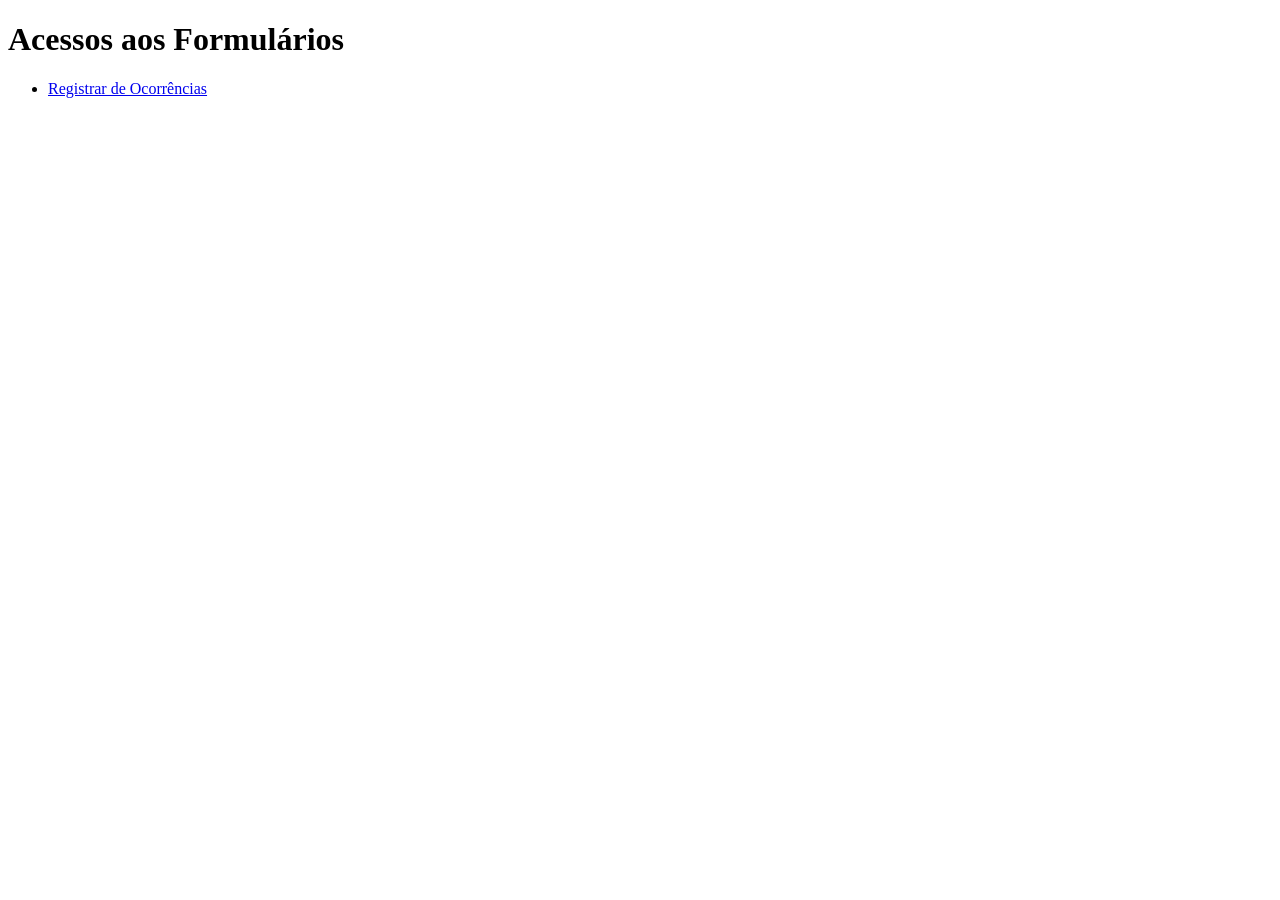
<file: index.html>
<!DOCTYPE html>
<html lang="pt-br">
    <head>
        <meta charset="UTF-8" />
        <title>Escola Estadual Apparecida Rahal - Início</title>
    </head>
    <body>
        <h1>Acessos aos Formulários</h1>
        <ul>
            <li><a href="pages/ocorrencias/ocorrencias.html">Registrar de Ocorrências</a></li>
        </ul>
    </body>
</html>
</file>
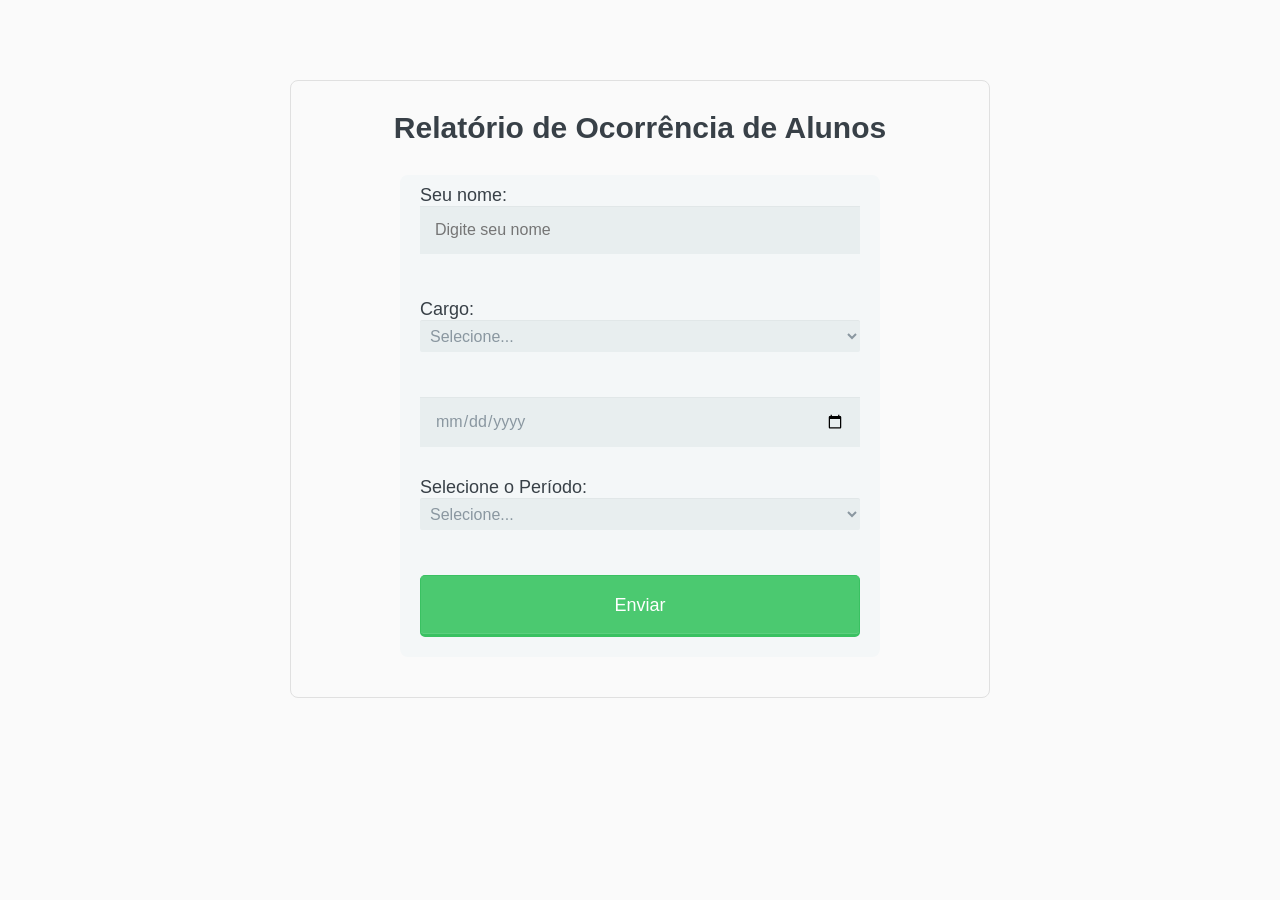
<file: pages/chamada/index.html>
<!DOCTYPE html>
<html lang="pt-BR">
<head>
  <meta charset="UTF-8">
  <title>Relatório de Ocorrências de Alunos</title>
  <!-- Importa o CSS -->
  <link rel="stylesheet" href="style.css">
</head>
<body>
  <h1>Relatório de Ocorrência de Alunos</h1>
  <form id="formTurma">
    <!-- Nome -->
    <div class="form-group">
      <label for="nome">Seu nome:</label>
      <input type="text" id="nome" name="nome" required placeholder="Digite seu nome">
    </div>

    <!-- Cargo -->
    <div class="form-group">
      <label for="funcao">Cargo:</label>
      <select id="funcao" name="funcao" required>
        <option value="">Selecione...</option>
        <option value="professor">Professor</option>
        <option value="agente">Agente de Organização</option>
        <option value="coordenador">Coordenador</option>
        <option value="vice-diretor">Vice-Diretor</option>
        <option value="diretor">Diretor</option>
      </select>
    </div>

    <!-- Data da Chamada -->
    <label for="dataChamada">
      <input type="date" id="dataChamada" name="dataChamada" required>
    </label>

    <!-- Período -->
    <div class="form-group">
      <label for="periodo">Selecione o Período:</label>
      <select id="periodo" name="periodo" required>
        <option value="">Selecione...</option>
        <option value="manha">Manhã</option>
        <option value="tarde">Tarde</option>
        <option value="noite">Noite</option>
      </select>
    </div>

    <!-- Turmas -->
    <div class="form-group hidden" id="turmaGroup">
      <label for="turma">Turma:</label>
      <select id="turma" name="turma" required>
        <option value="">Selecione...</option>
      </select>
    </div>

    <!-- Lista de alunos -->
    <div class="form-group hidden" id="alunosGroup">
      <label>Alunos:</label>
      <div class="alunos" id="listaAlunos"></div>
    </div>

    <button type="submit">Enviar</button>
  </form>

  <pre id="resultado"></pre>

  <!-- Importa o JavaScript -->
  <script src="script.js"></script>
</body>
</html>
</file>
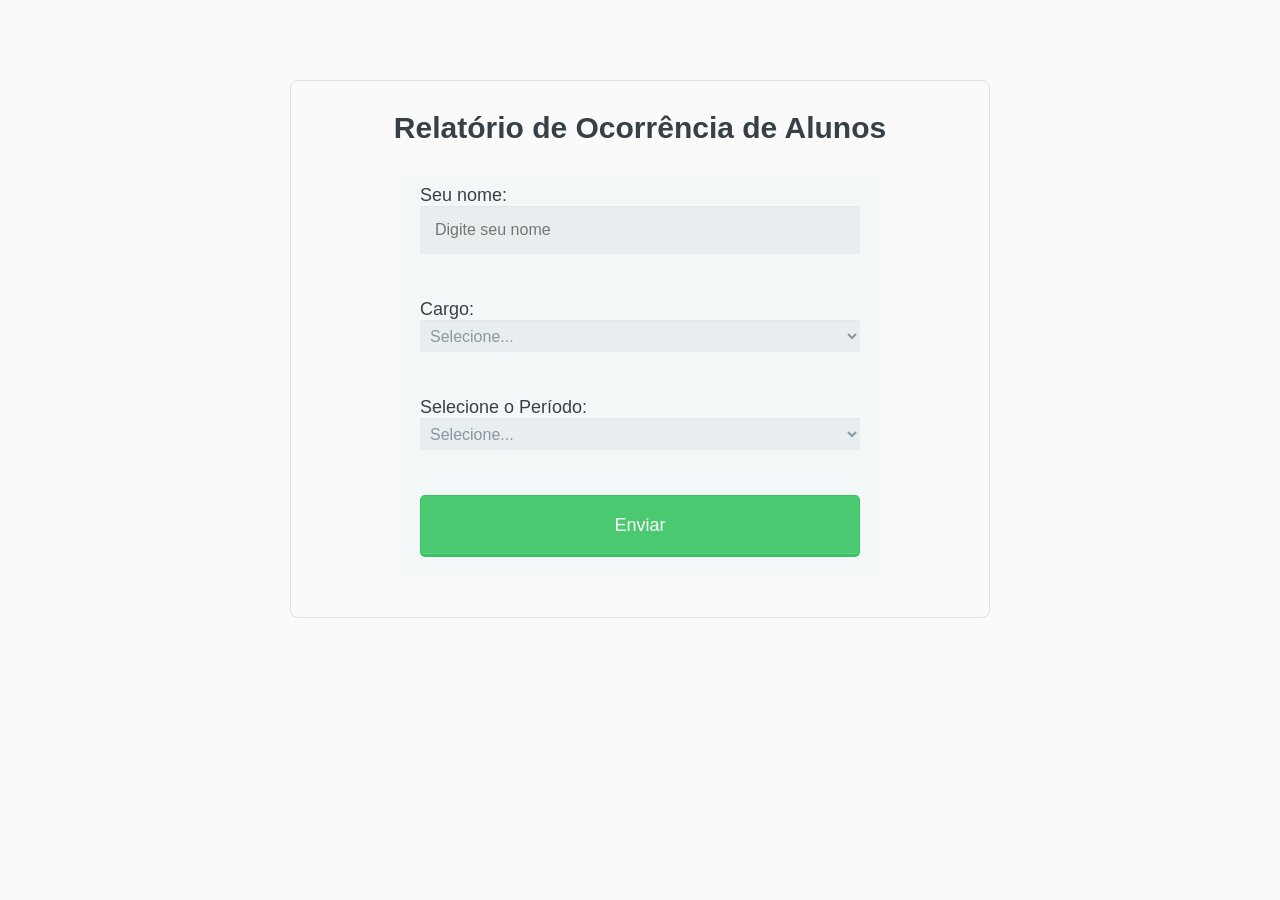
<file: pages/ocorrencias/index.html>
<!DOCTYPE html>
<html lang="pt-BR">
<head>
  <meta charset="UTF-8">
  <title>Relatório de Ocorrências de Alunos</title>
  <!-- Importa o CSS -->
  <link rel="stylesheet" href="style.css">
</head>
<body>
  <h1>Relatório de Ocorrência de Alunos</h1>
  <form id="formTurma">
    <!-- Nome -->
    <div class="form-group">
      <label for="nome">Seu nome:</label>
      <input type="text" id="nome" name="nome" required placeholder="Digite seu nome">
    </div>

    <!-- Cargo -->
    <div class="form-group">
      <label for="funcao">Cargo:</label>
      <select id="funcao" name="funcao" required>
        <option value="">Selecione...</option>
        <option value="professor">Professor</option>
        <option value="agente">Agente de Organização</option>
        <option value="coordenador">Coordenador</option>
        <option value="vice-diretor">Vice-Diretor</option>
        <option value="diretor">Diretor</option>
      </select>
    </div>

    <!-- Período -->
    <div class="form-group">
      <label for="periodo">Selecione o Período:</label>
      <select id="periodo" name="periodo" required>
        <option value="">Selecione...</option>
        <option value="manha">Manhã</option>
        <option value="tarde">Tarde</option>
        <option value="noite">Noite</option>
      </select>
    </div>

    <!-- Turmas -->
    <div class="form-group hidden" id="turmaGroup">
      <label for="turma">Turma:</label>
      <select id="turma" name="turma" required>
        <option value="">Selecione...</option>
      </select>
    </div>

    <!-- Lista de alunos -->
    <div class="form-group hidden" id="alunosGroup">
      <label>Alunos:</label>
      <div class="alunos" id="listaAlunos"></div>
    </div>

    <!-- Ocorrido -->
    <div class="form-group hidden" id="ocorridoGroup">
      <label for="ocorrido">Descrição do ocorrido:</label>
      <textarea id="ocorrido" name="ocorrido" rows="4" cols="50" placeholder="Descreva o ocorrido..." required></textarea>
    </div>

    <!-- Providências -->
    <div class="form-group hidden" id="providenciasGroup">
      <label for="providencias">Providências tomadas:</label>
      <textarea id="providencias" name="providencias" rows="4" cols="50" placeholder="Informe as providências tomadas..." required></textarea>
    </div>

    <button type="submit">Enviar</button>
  </form>

  <pre id="resultado"></pre>

  <!-- Importa o JavaScript -->
  <script src="script.js"></script>
</body>
</html>
</file>
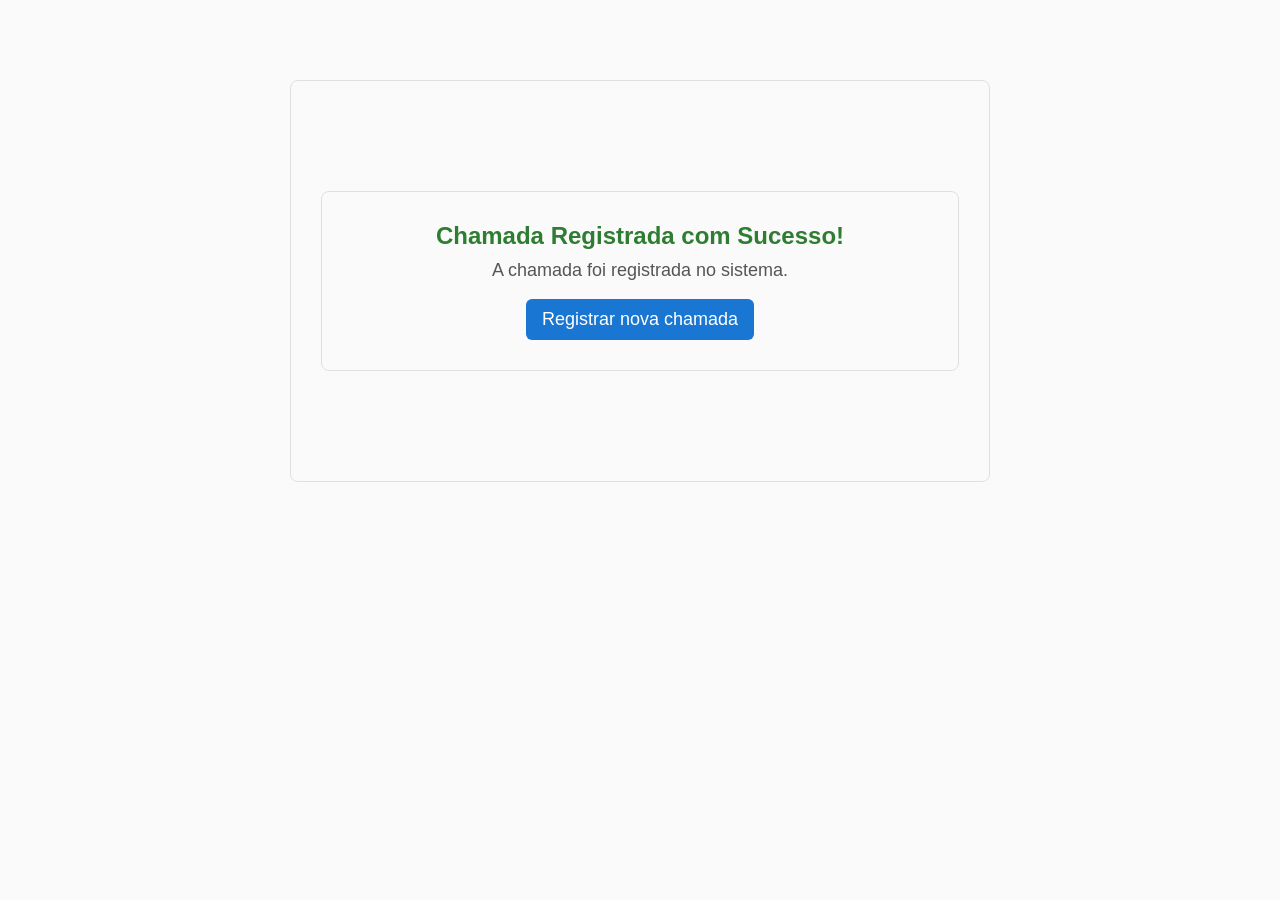
<file: pages/chamada/sucesso.html>
<!DOCTYPE html>
<html lang="pt-BR">
<head>
  <meta charset="UTF-8">
  <title>Sucesso</title>
  <link rel="stylesheet" href="style.css">
  <style>
    .success-container {
      max-width: 700px;
      margin: 80px auto;
      text-align: center;
      padding: 30px;
      border: 1px solid #e0e0e0;
      border-radius: 8px;
      background: #fafafa;
    }
    .success-title {
      font-family: 'Franklin Gothic Medium', 'Arial Narrow', Arial, sans-serif;
      font-size: 24px;
      color: #2e7d32;
      margin-bottom: 10px;
      font-weight: bold;
    }
    .success-sub {
      color: #555;
      margin-top: 8px;
    }
    .btn-back {
      display: inline-block;
      margin-top: 18px;
      padding: 10px 16px;
      background: #1976d2;
      color: #fff;
      text-decoration: none;
      border-radius: 6px;
    }
  </style>
</head>
<body>
  <div class="success-container">
    <div class="success-title">Chamada Registrada com Sucesso!</div>
    <div class="success-sub">A chamada foi registrada no sistema.</div>
    <a class="btn-back" href="index.html">Registrar nova chamada</a>
  </div>
</body>
</html>
</file>
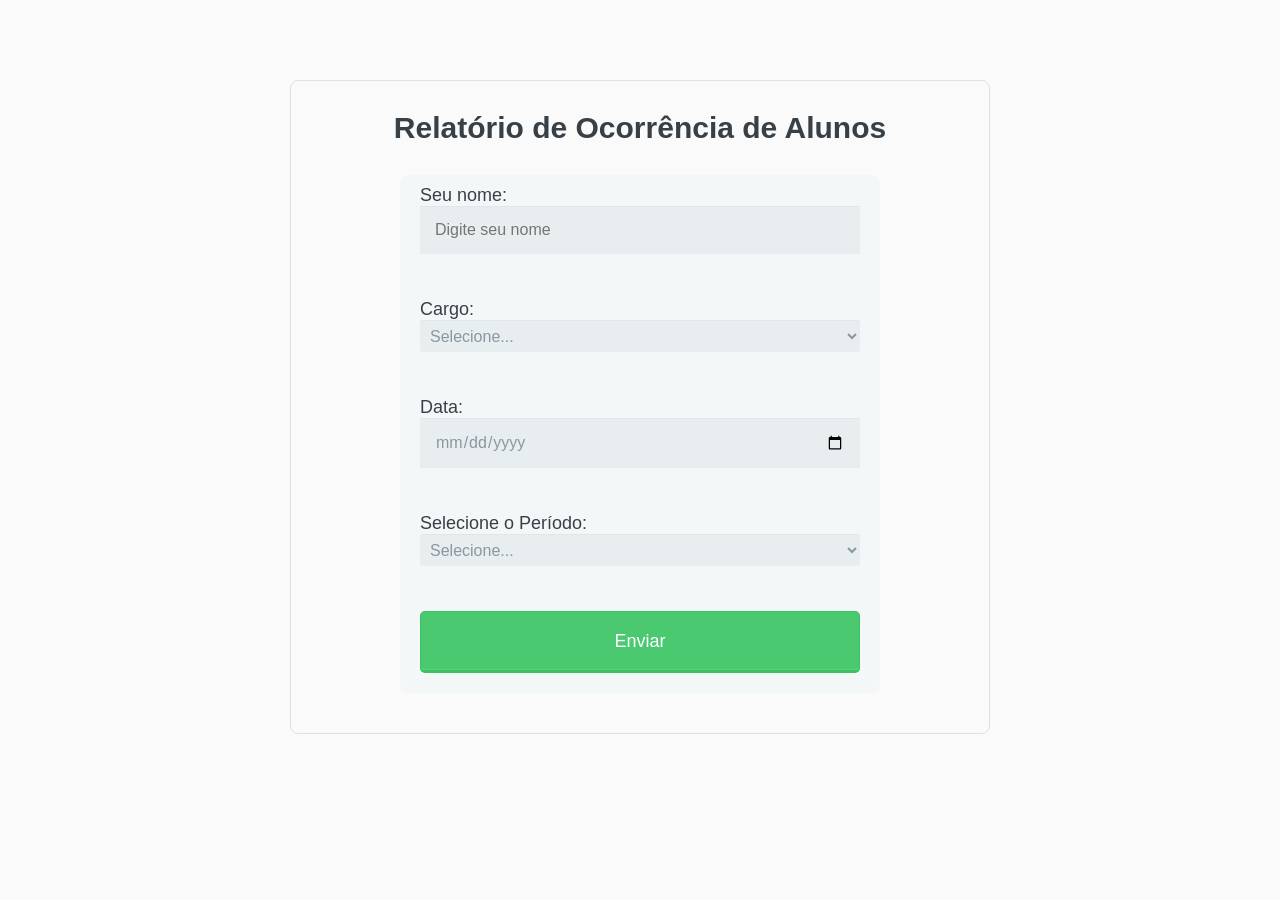
<file: pages/ocorrencias/ocorrencias.html>
<!DOCTYPE html>
<html lang="pt-BR">
<head>
  <meta charset="UTF-8">
  <title>Relatório de Ocorrências de Alunos</title>
  <!-- Importa o CSS -->
  <link rel="stylesheet" href="style.css">
</head>
<body>
  <h1>Relatório de Ocorrência de Alunos</h1>
  <form id="formTurma">
    <!-- Nome -->
    <div class="form-group">
      <label for="nome">Seu nome:</label>
      <input type="text" id="nome" name="nome" required placeholder="Digite seu nome">
    </div>

    <!-- Cargo -->
    <div class="form-group">
      <label for="funcao">Cargo:</label>
      <select id="funcao" name="funcao" required>
        <option value="">Selecione...</option>
        <option value="Professor">Professor</option>
        <option value="Agente de Organização">Agente de Organização</option>
        <option value="Coordenador">Coordenador</option>
        <option value="Vice-Diretor">Vice-Diretor</option>
        <option value="Diretor">Diretor</option>
      </select>
    </div>

    <!-- Data -->
    <div class="form-group">
      <label for="data">Data:</label>
      <input type="date" id="data" name="data">
    </div>

    <!-- Período -->
    <div class="form-group">
      <label for="periodo">Selecione o Período:</label>
      <select id="periodo" name="periodo" required>
        <option value="">Selecione...</option>
        <option value="Manhã">Manhã</option>
        <option value="Tarde">Tarde</option>
        <option value="Noite">Noite</option>
      </select>
    </div>

    <!-- Turmas -->
    <div class="form-group hidden" id="turmaGroup">
      <label for="turma">Turma:</label>
      <select id="turma" name="turma" required>
        <option value="">Selecione...</option>
      </select>
    </div>

    <!-- Lista de alunos -->
    <div class="form-group hidden" id="alunosGroup">
      <label>Alunos:</label>
      <div class="alunos" id="listaAlunos"></div>
    </div>

    <!-- Ocorrido -->
    <div class="form-group hidden" id="ocorridoGroup">
      <label for="ocorrido">Descrição do ocorrido:</label>
      <textarea id="ocorrido" name="ocorrido" rows="4" cols="50" placeholder="Descreva o ocorrido..." required></textarea>
    </div>

    <!-- Providências -->
    <div class="form-group hidden" id="providenciasGroup">
      <label for="providencias">Providências tomadas:</label>
      <textarea id="providencias" name="providencias" rows="4" cols="50" placeholder="Informe as providências tomadas..." required></textarea>
    </div>

    <button type="submit">Enviar</button>
  </form>

  <pre id="resultado"></pre>

  <!-- Importa o JavaScript -->
  <script src="script.js"></script>
</body>
</html>
</file>
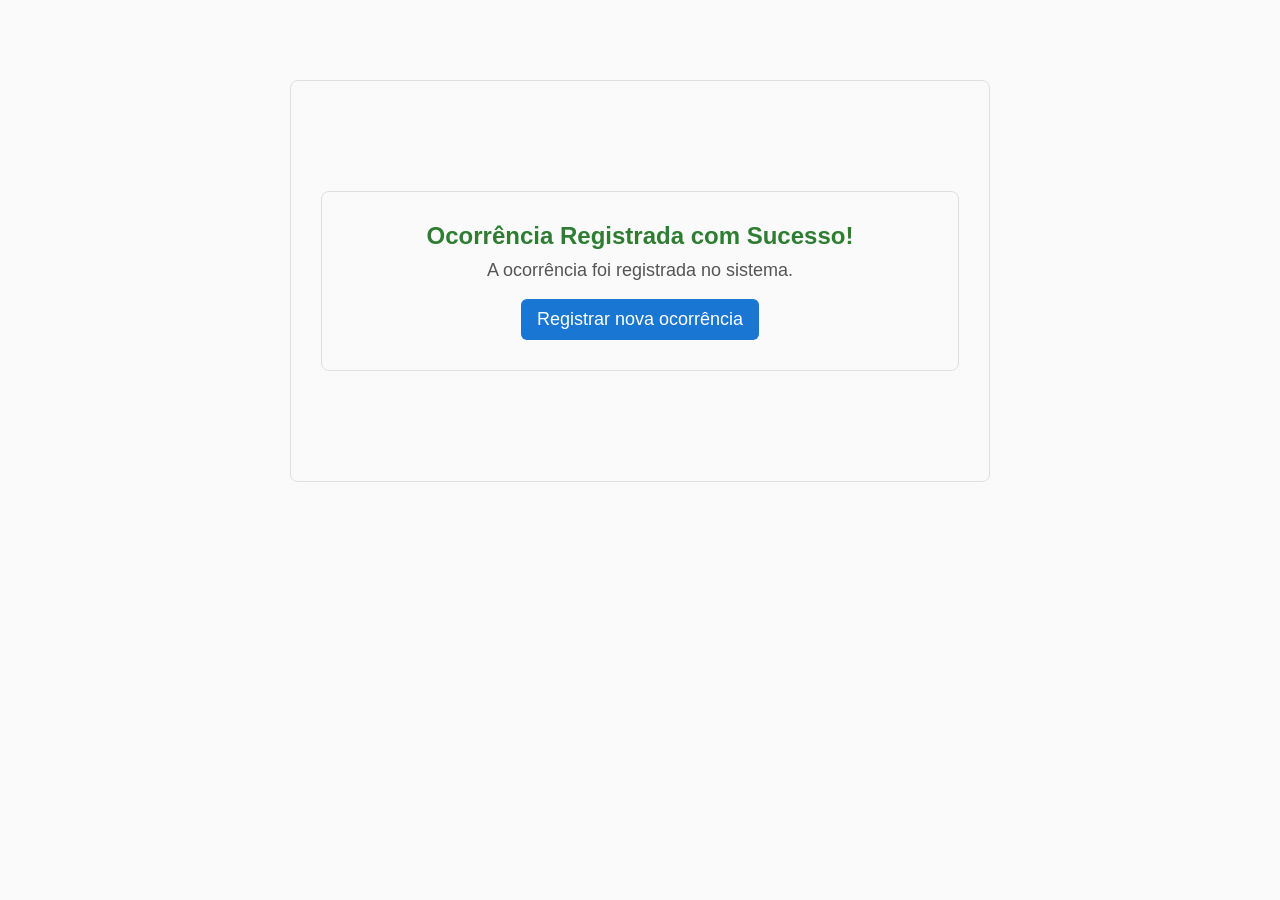
<file: pages/ocorrencias/sucesso.html>
<!DOCTYPE html>
<html lang="pt-BR">
<head>
  <meta charset="UTF-8">
  <title>Sucesso</title>
  <link rel="stylesheet" href="style.css">
  <style>
    .success-container {
      max-width: 700px;
      margin: 80px auto;
      text-align: center;
      padding: 30px;
      border: 1px solid #e0e0e0;
      border-radius: 8px;
      background: #fafafa;
    }
    .success-title {
      font-family: 'Franklin Gothic Medium', 'Arial Narrow', Arial, sans-serif;
      font-size: 24px;
      color: #2e7d32;
      margin-bottom: 10px;
      font-weight: bold;
    }
    .success-sub {
      color: #555;
      margin-top: 8px;
    }
    .btn-back {
      display: inline-block;
      margin-top: 18px;
      padding: 10px 16px;
      background: #1976d2;
      color: #fff;
      text-decoration: none;
      border-radius: 6px;
    }
  </style>
</head>
<body>
  <div class="success-container">
    <div class="success-title">Ocorrência Registrada com Sucesso!</div>
    <div class="success-sub">A ocorrência foi registrada no sistema.</div>
    <a class="btn-back" href="ocorrencias.html">Registrar nova ocorrência</a>
  </div>
</body>
</html>
</file>
<file: pages/chamada/style.css>
* {
  box-sizing: border-box;
  -moz-box-sizing: border-box;
  -webkit-box-sizing: border-box;
  padding: 0;
  margin: 0;
  font-family: 'Franklin Gothic Medium', 'Arial Narrow', Arial, sans-serif;
  font-size: 18px;
}

body {
      max-width: 700px;
      margin: 80px auto;
      padding: 30px;
      border: 1px solid #e0e0e0;
      border-radius: 8px;
      background: #fafafa;
      font-family: 'Nunito', sans-serif;
      color: #384047;
}

h1 {
  margin: 0 0 30px 0;
  text-align: center;
  font-size: 30px;
}

.form-group {
  margin-bottom: 15px;
}

label {
  display: block;
  margin-bottom: 5px;
  font-weight: bold;
}

select, input[type="text"], textarea {
  width: 300px;
  padding: 8px;
}

.hidden {
  display: none;
}

.alunos {
  margin-top: 10px;
}

form {
  max-width: 300px;
  margin: 10px auto;
  padding: 10px 20px;
  background: #f4f7f8;
  border-radius: 8px;
}

h1 {
  margin: 0 0 30px 0;
  text-align: center;
}

input[type="text"],
input[type="password"],
input[type="date"],
input[type="datetime"],
input[type="email"],
input[type="number"],
input[type="search"],
input[type="tel"],
input[type="time"],
input[type="url"],
textarea,
select {
  background: rgba(255,255,255,0.1);
  border: none;
  font-size: 16px;
  height: auto;
  margin: 0;
  outline: 0;
  padding: 15px;
  width: 100%;
  background-color: #e8eeef;
  color: #8a97a0;
  box-shadow: 0 1px 0 rgba(0,0,0,0.03) inset;
  margin-bottom: 30px;
}

input[type="radio"],
input[type="checkbox"] {
  margin: 0 4px 8px 0;
}

select {
  padding: 6px;
  height: 32px;
  border-radius: 2px;
}

button {
  padding: 19px 39px 18px 39px;
  color: #FFF;
  background-color: #4bc970;
  font-size: 18px;
  text-align: center;
  font-style: normal;
  border-radius: 5px;
  width: 100%;
  border: 1px solid #3ac162;
  border-width: 1px 1px 3px;
  box-shadow: 0 -1px 0 rgba(255,255,255,0.1) inset;
  margin-bottom: 10px;
}

fieldset {
  margin-bottom: 30px;
  border: none;
}

legend {
  font-size: 1.4em;
  margin-bottom: 10px;
}

label {
  display: block;
  margin-bottom: 8px;
  font-weight: 300;
  display: inline;
}

.number {
  background-color: #5fcf80;
  color: #fff;
  height: 30px;
  width: 30px;
  display: inline-block;
  font-size: 0.8em;
  margin-right: 4px;
  line-height: 30px;
  text-align: center;
  text-shadow: 0 1px 0 rgba(255,255,255,0.2);
  border-radius: 100%;
}

@media screen and (min-width: 480px) {

  form {
    max-width: 480px;
  }

}
</file>
<file: pages/ocorrencias/style.css>
* {
  box-sizing: border-box;
  -moz-box-sizing: border-box;
  -webkit-box-sizing: border-box;
  padding: 0;
  margin: 0;
  font-family: 'Franklin Gothic Medium', 'Arial Narrow', Arial, sans-serif;
  font-size: 18px;
}

body {
      max-width: 700px;
      margin: 80px auto;
      padding: 30px;
      border: 1px solid #e0e0e0;
      border-radius: 8px;
      background: #fafafa;
      font-family: 'Nunito', sans-serif;
      color: #384047;
}

h1 {
  margin: 0 0 30px 0;
  text-align: center;
  font-size: 30px;
}

.form-group {
  margin-bottom: 15px;
}

label {
  display: block;
  margin-bottom: 5px;
  font-weight: bold;
}

select, input[type="text"], textarea {
  width: 300px;
  padding: 8px;
}

.hidden {
  display: none;
}

.alunos {
  margin-top: 10px;
}

form {
  max-width: 300px;
  margin: 10px auto;
  padding: 10px 20px;
  background: #f4f7f8;
  border-radius: 8px;
}

h1 {
  margin: 0 0 30px 0;
  text-align: center;
}

input[type="text"],
input[type="password"],
input[type="date"],
input[type="datetime"],
input[type="email"],
input[type="number"],
input[type="search"],
input[type="tel"],
input[type="time"],
input[type="url"],
textarea,
select {
  background: rgba(255,255,255,0.1);
  border: none;
  font-size: 16px;
  height: auto;
  margin: 0;
  outline: 0;
  padding: 15px;
  width: 100%;
  background-color: #e8eeef;
  color: #8a97a0;
  box-shadow: 0 1px 0 rgba(0,0,0,0.03) inset;
  margin-bottom: 30px;
}

input[type="radio"],
input[type="checkbox"] {
  margin: 0 4px 8px 0;
}

select {
  padding: 6px;
  height: 32px;
  border-radius: 2px;
}

button {
  padding: 19px 39px 18px 39px;
  color: #FFF;
  background-color: #4bc970;
  font-size: 18px;
  text-align: center;
  font-style: normal;
  border-radius: 5px;
  width: 100%;
  border: 1px solid #3ac162;
  border-width: 1px 1px 3px;
  box-shadow: 0 -1px 0 rgba(255,255,255,0.1) inset;
  margin-bottom: 10px;
}

fieldset {
  margin-bottom: 30px;
  border: none;
}

legend {
  font-size: 1.4em;
  margin-bottom: 10px;
}

label {
  display: block;
  margin-bottom: 8px;
  font-weight: 300;
  display: inline;
}

.number {
  background-color: #5fcf80;
  color: #fff;
  height: 30px;
  width: 30px;
  display: inline-block;
  font-size: 0.8em;
  margin-right: 4px;
  line-height: 30px;
  text-align: center;
  text-shadow: 0 1px 0 rgba(255,255,255,0.2);
  border-radius: 100%;
}

@media screen and (min-width: 480px) {

  form {
    max-width: 480px;
  }

}
</file>
